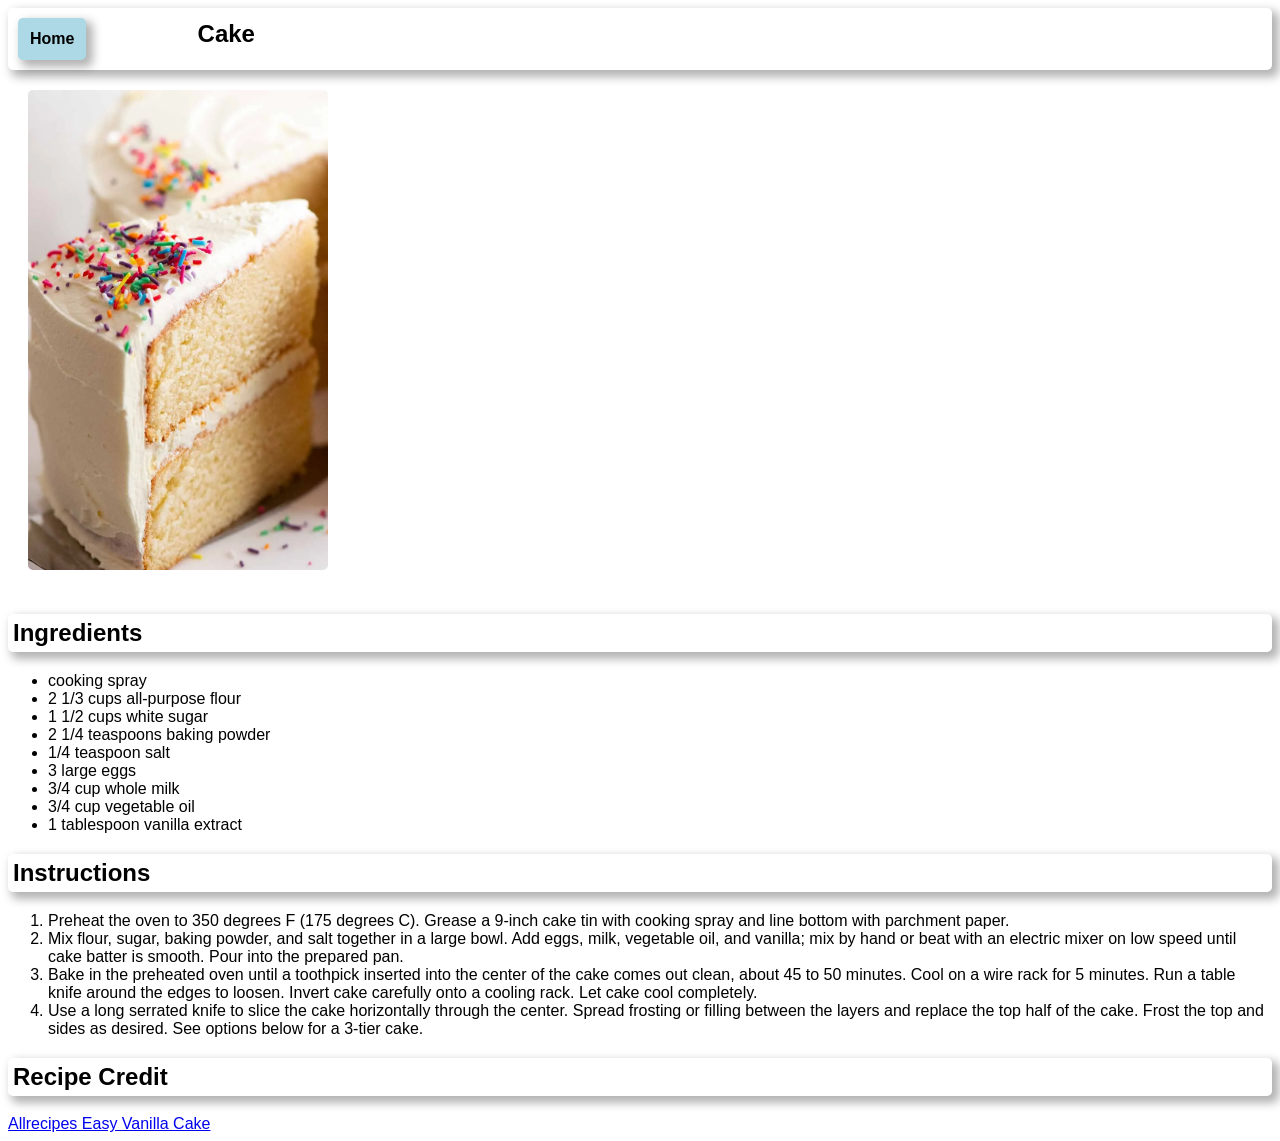
<file: recipes/cake.html>
<!DOCTYPE html>
<html lang="en">
<head>
    <meta charset="UTF-8">
    <meta name="viewport" content="width=device-width, initial-scale=1.0">
    <title>Cake</title>
    <link rel="stylesheet" href="../style.css">
</head>
<body>
    <nav>
    <a href="../index.html" class="box2 nav-link">Home</a>
    <h1>Cake</h1>
    </nav>
    <img src="../img/cake.jpg" alt="Yummy white cake with white frosting and rainbow sprinkles" height="480" width="300">
    <h2>Ingredients</h2>
        <ul>
            <li>cooking spray</li>
            <li>2 1/3 cups all-purpose flour</li>
            <li>1 1/2 cups white sugar</li>
            <li>2 1/4 teaspoons baking powder</li>
            <li>1/4 teaspoon salt</li>
            <li>3 large eggs</li>
            <li>3/4 cup whole milk</li>
            <li>3/4 cup vegetable oil</li>
            <li>1 tablespoon vanilla extract</li>
        </ul>
    <h2>Instructions</h2>
        <ol>
            <li>Preheat the oven to 350 degrees F (175 degrees C). Grease a 9-inch cake tin with cooking spray and line bottom with parchment paper.</li>
            <li>Mix flour, sugar, baking powder, and salt together in a large bowl. Add eggs, milk, vegetable oil, and vanilla; mix by hand or beat with an electric mixer on low speed until cake batter is smooth. Pour into the prepared pan.</li>
            <li>Bake in the preheated oven until a toothpick inserted into the center of the cake comes out clean, about 45 to 50 minutes. Cool on a wire rack for 5 minutes. Run a table knife around the edges to loosen. Invert cake carefully onto a cooling rack. Let cake cool completely.</li>
            <li>Use a long serrated knife to slice the cake horizontally through the center. Spread frosting or filling between the layers and replace the top half of the cake. Frost the top and sides as desired. See options below for a 3-tier cake.</li>
        </ol>
    <h2>Recipe Credit</h2>
    <a href="https://www.allrecipes.com/recipe/277000/easy-vanilla-cake/">Allrecipes Easy Vanilla Cake</a>
    
</body>
</html>
</file>
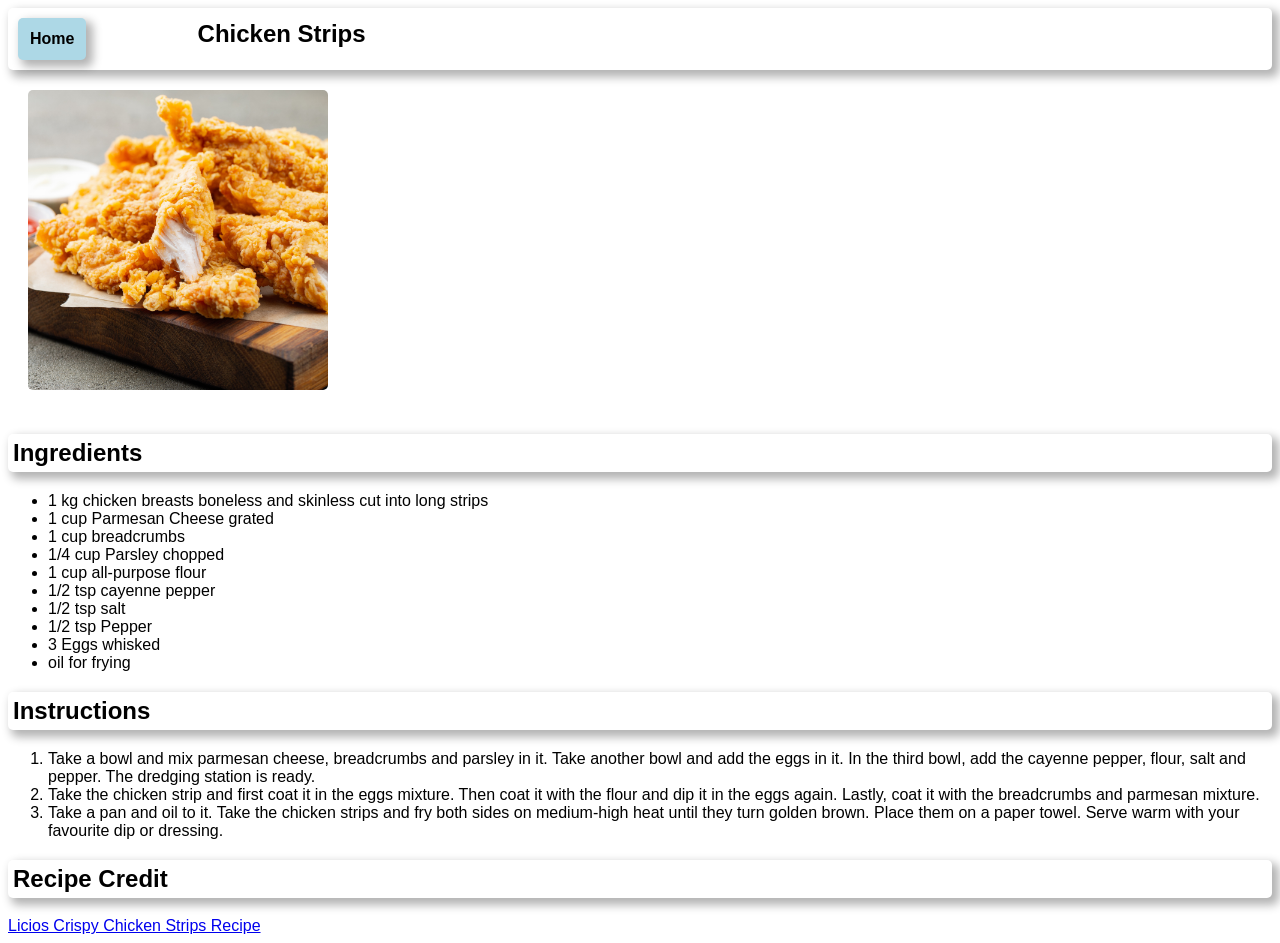
<file: recipes/chicken-strips.html>
<!DOCTYPE html>
<html lang="en">
<head>
    <meta charset="UTF-8">
    <meta name="viewport" content="width=device-width, initial-scale=1.0">
    <title>Chicken Strips</title>
    <link rel="stylesheet" href="../style.css">
</head>
<body>
    <nav>
        
        <a href="../index.html" class="box2 nav-link">Home</a>
        <h1>Chicken Strips</h2>
    </nav>
    <img src="../img/Chicken-Strips.jpg" alt="A plate covered in juicy fried chicken" height="300" width="300">
    <h2>Ingredients</h2>
        <ul>
            <li>1 kg chicken breasts boneless and skinless cut into long strips</li>
            <li>1 cup Parmesan Cheese grated</li>
            <li>1 cup breadcrumbs</li>
            <li>1/4 cup Parsley chopped</li>
            <li>1 cup all-purpose flour</li>
            <li>1/2 tsp cayenne pepper</li>
            <li>1/2 tsp salt</li>
            <li>1/2 tsp Pepper</li>
            <li>3 Eggs whisked</li>
            <li>oil for frying</li>
        </ul>
    <h2>Instructions</h2>
        <ol>
            <li>Take a bowl and mix parmesan cheese, breadcrumbs and parsley in it. Take another bowl and add the eggs in it.
            In the third bowl, add the cayenne pepper, flour, salt and pepper. The dredging station is ready.</li>
            <li>Take the chicken strip and first coat it in the eggs mixture. Then coat it with the flour and dip it in the eggs again.
            Lastly, coat it with the breadcrumbs and parmesan mixture.</li>   
            <li>Take a pan and oil to it. Take the chicken strips and fry both sides on medium-high heat until they turn golden brown.
            Place them on a paper towel. Serve warm with your favourite dip or dressing.</li>
        </ol>
    <h2>Recipe Credit</h2>
    <a href="https://www.licious.in/blog/recipe/crispy-chicken-strips-recipe">Licios Crispy Chicken Strips Recipe</a>
</body>
</html>
</file>
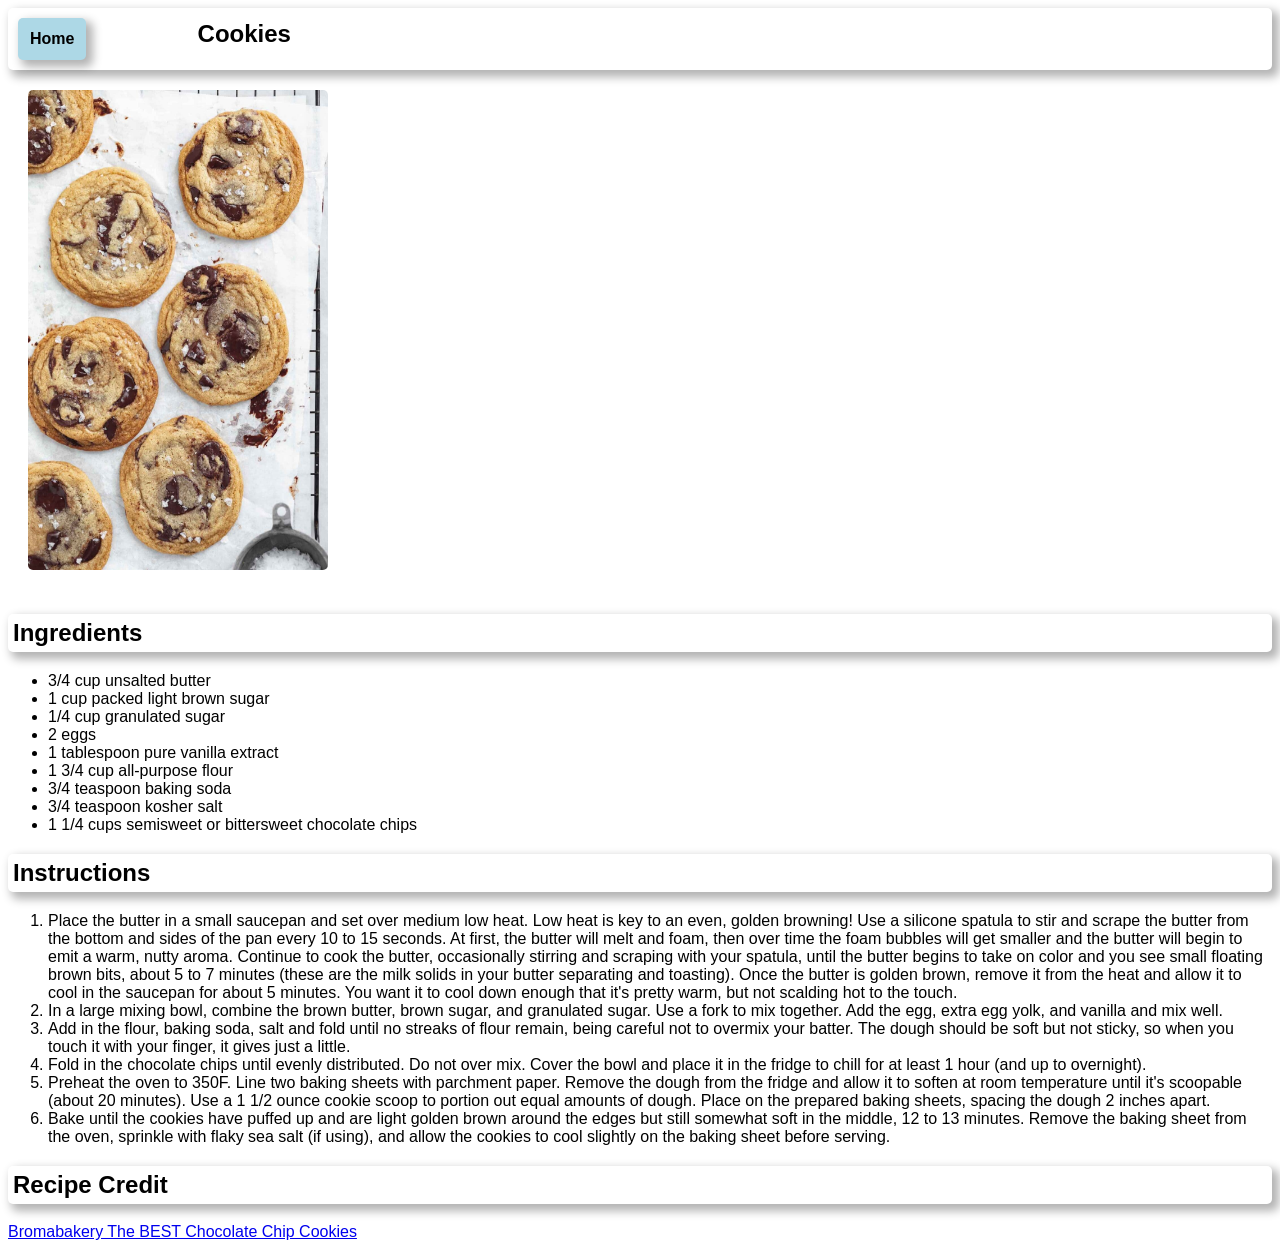
<file: recipes/cookies.html>
<!DOCTYPE html>
<html lang="en">
<head>
    <meta charset="UTF-8">
    <meta name="viewport" content="width=device-width, initial-scale=1.0">
    <title>Cookies</title>
    <link rel="stylesheet" href="../style.css">
</head>
<body>
    <nav>
        <a href="../index.html" class="box2 nav-link">Home</a>
        <h1>Cookies</h1>
    </nav>
    <img src="../img/cookies.jpg" alt="Delicious brown cookies topped with salt flakes" height="480" width="300">
    <h2>Ingredients</h2>
        <ul>
            <li>3/4 cup unsalted butter</li>
            <li>1 cup packed light brown sugar</li>
            <li>1/4 cup granulated sugar</li>
            <li>2 eggs</li>
            <li>1 tablespoon pure vanilla extract</li>
            <li>1 3/4 cup all-purpose flour</li>
            <li>3/4 teaspoon baking soda</li>
            <li>3/4 teaspoon kosher salt</li>
            <li>1 1/4 cups semisweet or bittersweet chocolate chips</li>
        </ul>
    <h2>Instructions</h2>
        <ol>
            <li>Place the butter in a small saucepan and set over medium low heat. Low heat is key to an even, golden browning! Use a silicone spatula to stir and scrape the butter from the bottom and sides of the pan every 10 to 15 seconds. At first, the butter will melt and foam, then over time the foam bubbles will get smaller and the butter will begin to emit a warm, nutty aroma. Continue to cook the butter, occasionally stirring and scraping with your spatula, until the butter begins to take on color and you see small floating brown bits, about 5 to 7 minutes (these are the milk solids in your butter separating and toasting). Once the butter is golden brown, remove it from the heat and allow it to cool in the saucepan for about 5 minutes. You want it to cool down enough that it's pretty warm, but not scalding hot to the touch.</li>
            <li>In a large mixing bowl, combine the brown butter, brown sugar, and granulated sugar. Use a fork to mix together. Add the egg, extra egg yolk, and vanilla and mix well.</li>
            <li>Add in the flour, baking soda, salt and fold until no streaks of flour remain, being careful not to overmix your batter. The dough should be soft but not sticky, so when you touch it with your finger, it gives just a little. </li>
            <li>Fold in the chocolate chips until evenly distributed. Do not over mix. Cover the bowl and place it in the fridge to chill for at least 1 hour (and up to overnight).</li>
            <li>Preheat the oven to 350F. Line two baking sheets with parchment paper. Remove the dough from the fridge and allow it to soften at room temperature until it's scoopable (about 20 minutes). Use a 1 1/2 ounce cookie scoop to portion out equal amounts of dough. Place on the prepared baking sheets, spacing the dough 2 inches apart. </li>
            <li>Bake until the cookies have puffed up and are light golden brown around the edges but still somewhat soft in the middle, 12 to 13 minutes. Remove the baking sheet from the oven, sprinkle with flaky sea salt (if using), and allow the cookies to cool slightly on the baking sheet before serving.</li>
        </ol>
    <h2>Recipe Credit</h2>
    <a href="https://bromabakery.com/best-chocolate-chip-cookies/">Bromabakery The BEST Chocolate Chip Cookies</a>
</body>
</html>
</file>
<file: style.css>
* {
    font-family: sans-serif;
}

body {
    
}

h1 {
    margin: auto;
    margin-left: 10%;
    padding-top: 10px;
    padding-bottom: 20px;
}

h2 {
    box-shadow: 5px 5px 10px 2px rgba(0, 0, 0, 0.3);
    padding: 5px;
    border-radius: 5px;
}

nav {
    box-shadow: 5px 5px 10px 2px rgba(0, 0, 0, 0.3);
    border-radius: 5px;
    display: flex;
    padding-right: 20%;
}

.box1 {
    
    display: flex;
    background-color: lightblue;
    margin: 10px;
    padding: 12px;
    color: black;
    box-shadow: 5px 5px 10px 2px rgba(0, 0, 0, 0.3);
    border-radius: 5px;
}

.box1:hover {
    background-color: lightgray;
}

.nav-list {
    display: flex;
    list-style-type: none;

}

img {
    margin: 20px;
    border-radius: 5px;
}

.box2 {
    display: inline-block;
    background-color: lightblue;
    margin: 10px;
    padding: 12px;
    color: black;
    box-shadow: 5px 5px 10px 2px rgba(0, 0, 0, 0.3);
    border-radius: 5px;
}
.box2:hover {
    background-color: lightgray;
}

.nav-link {
    text-decoration: none;
    font-weight: 600;
}
</file>
